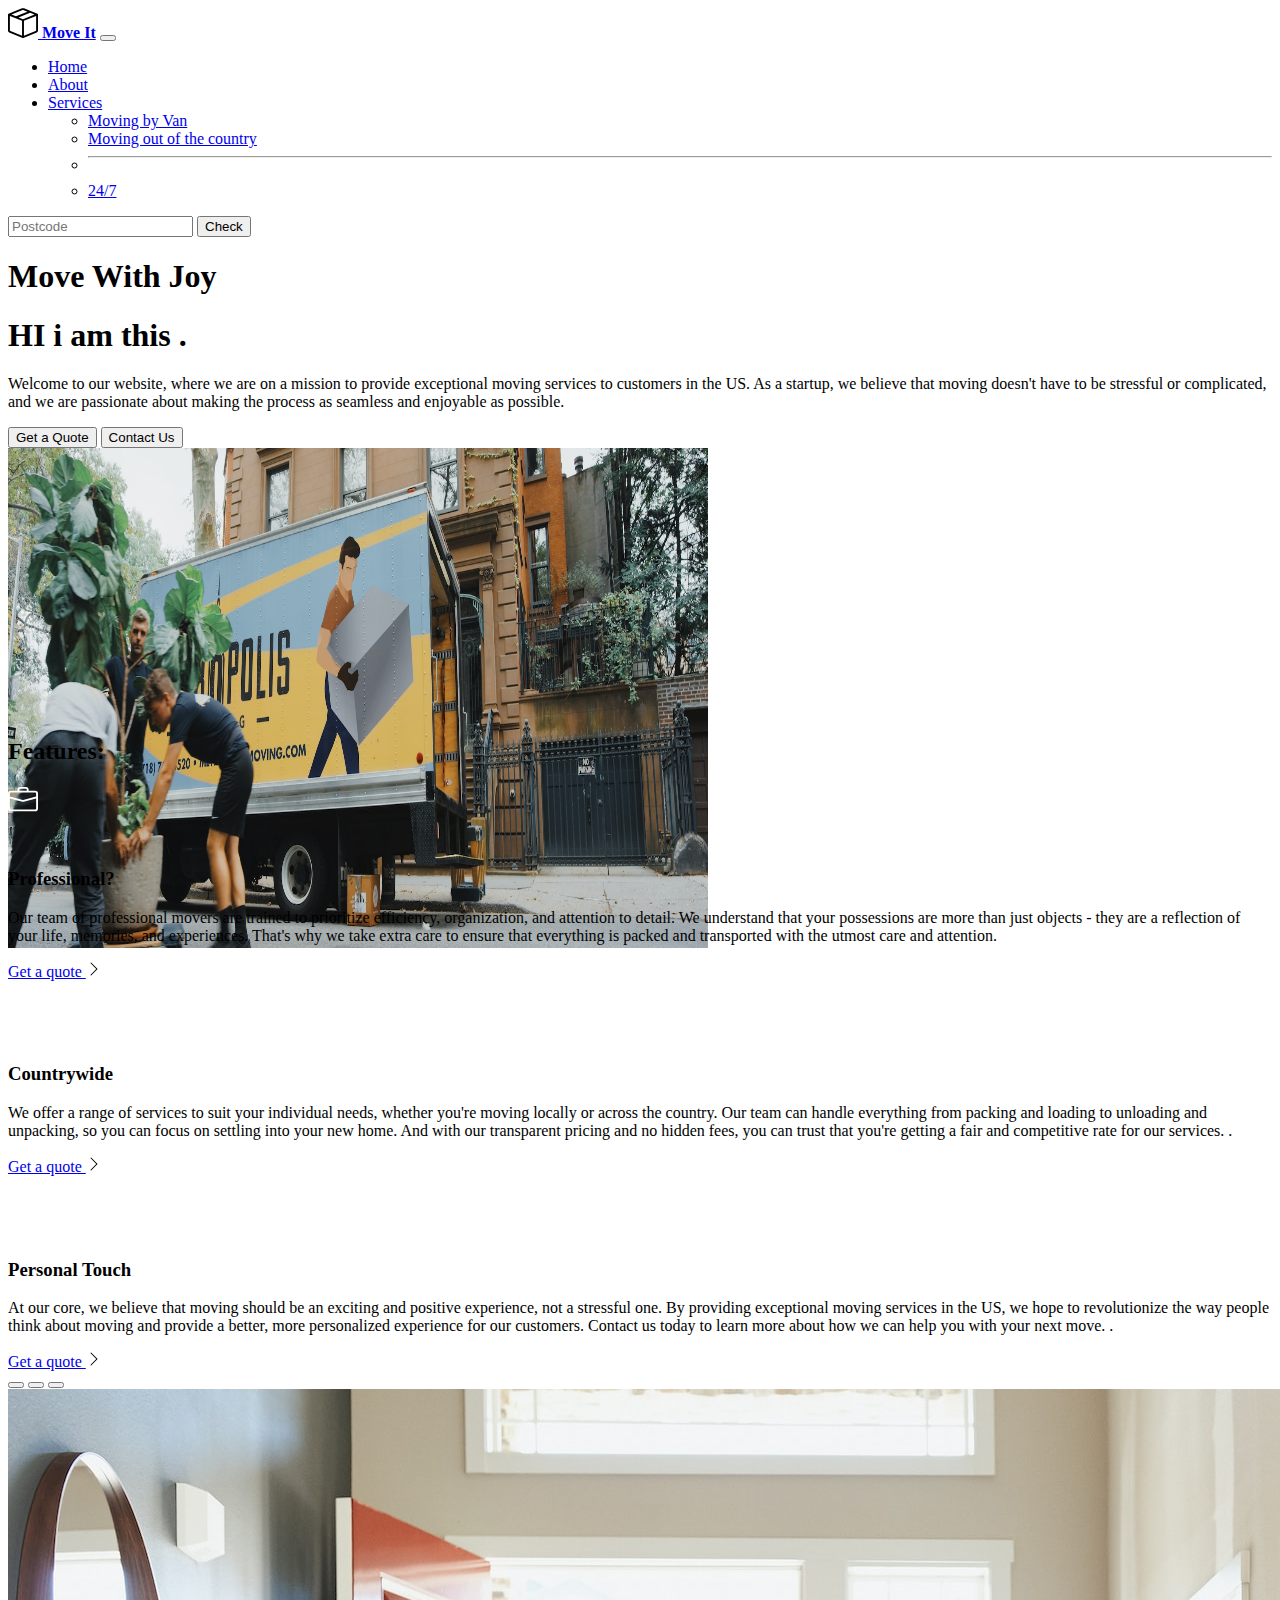
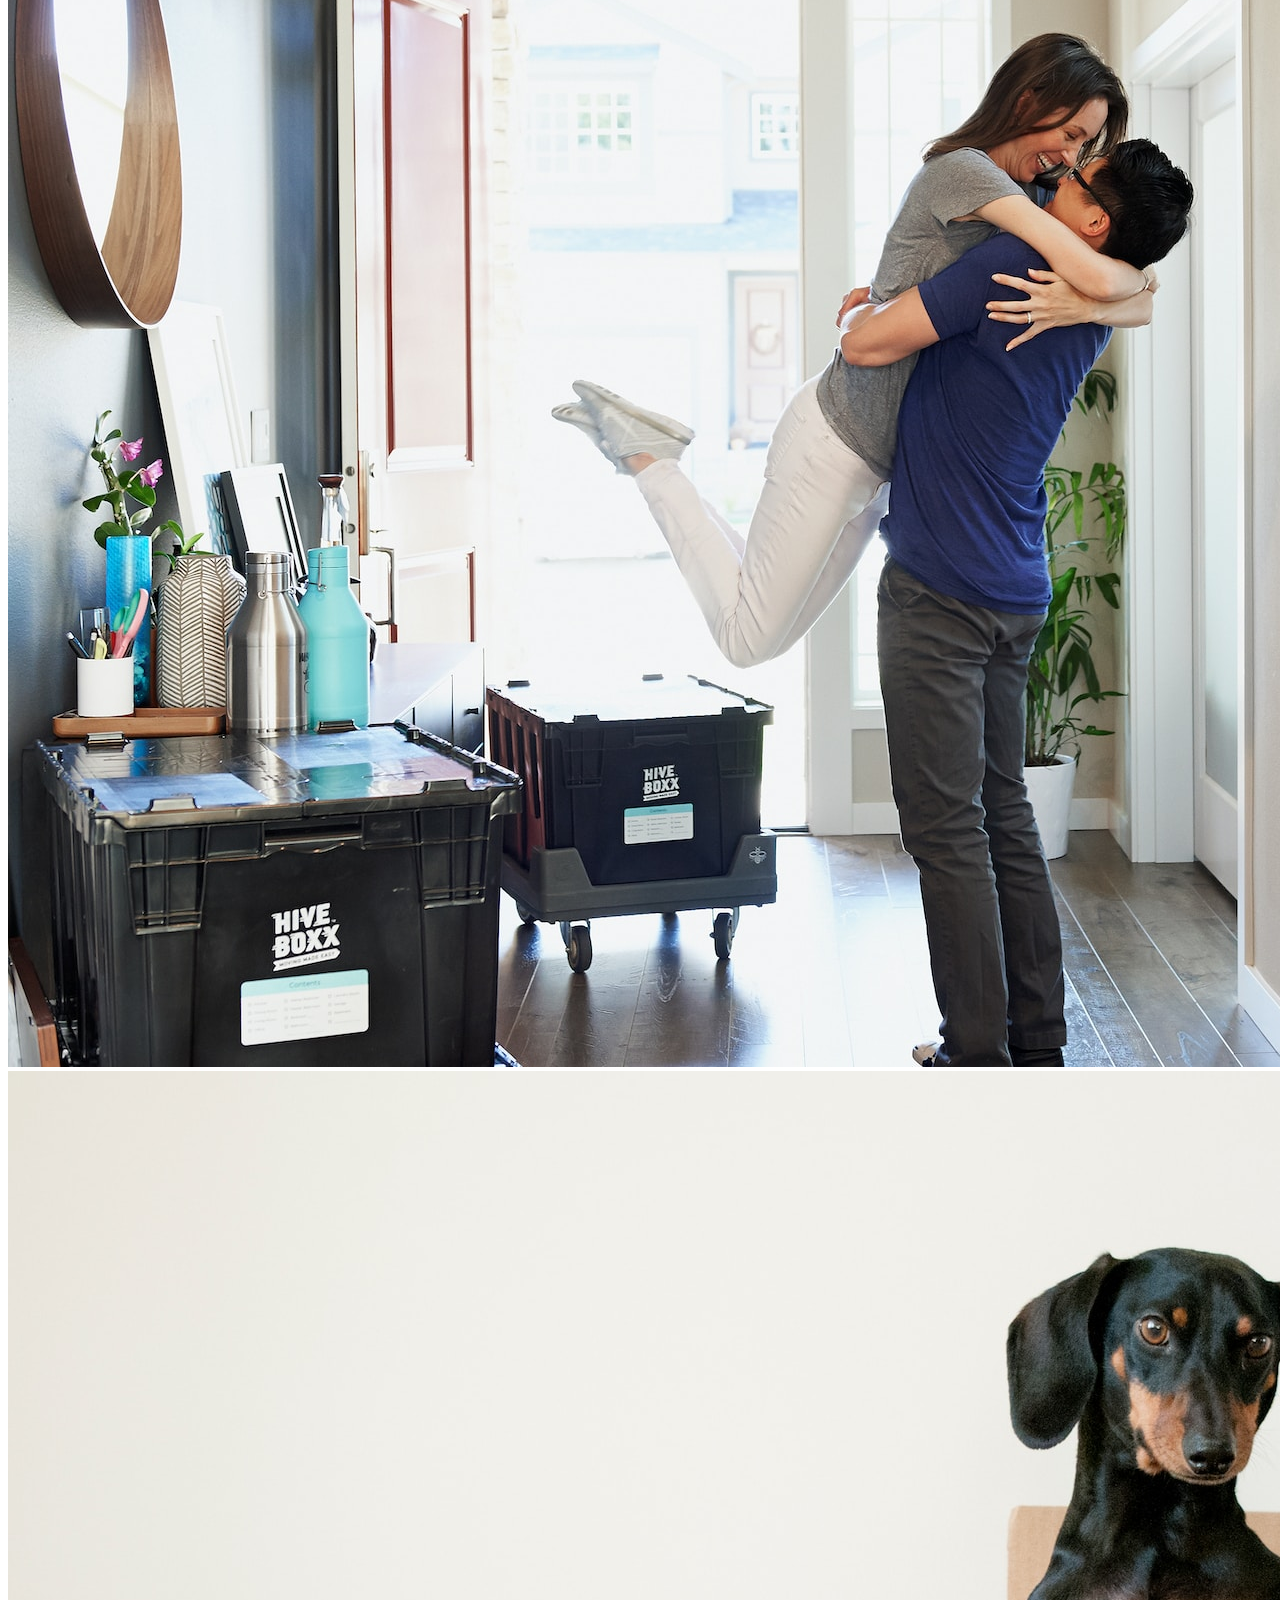
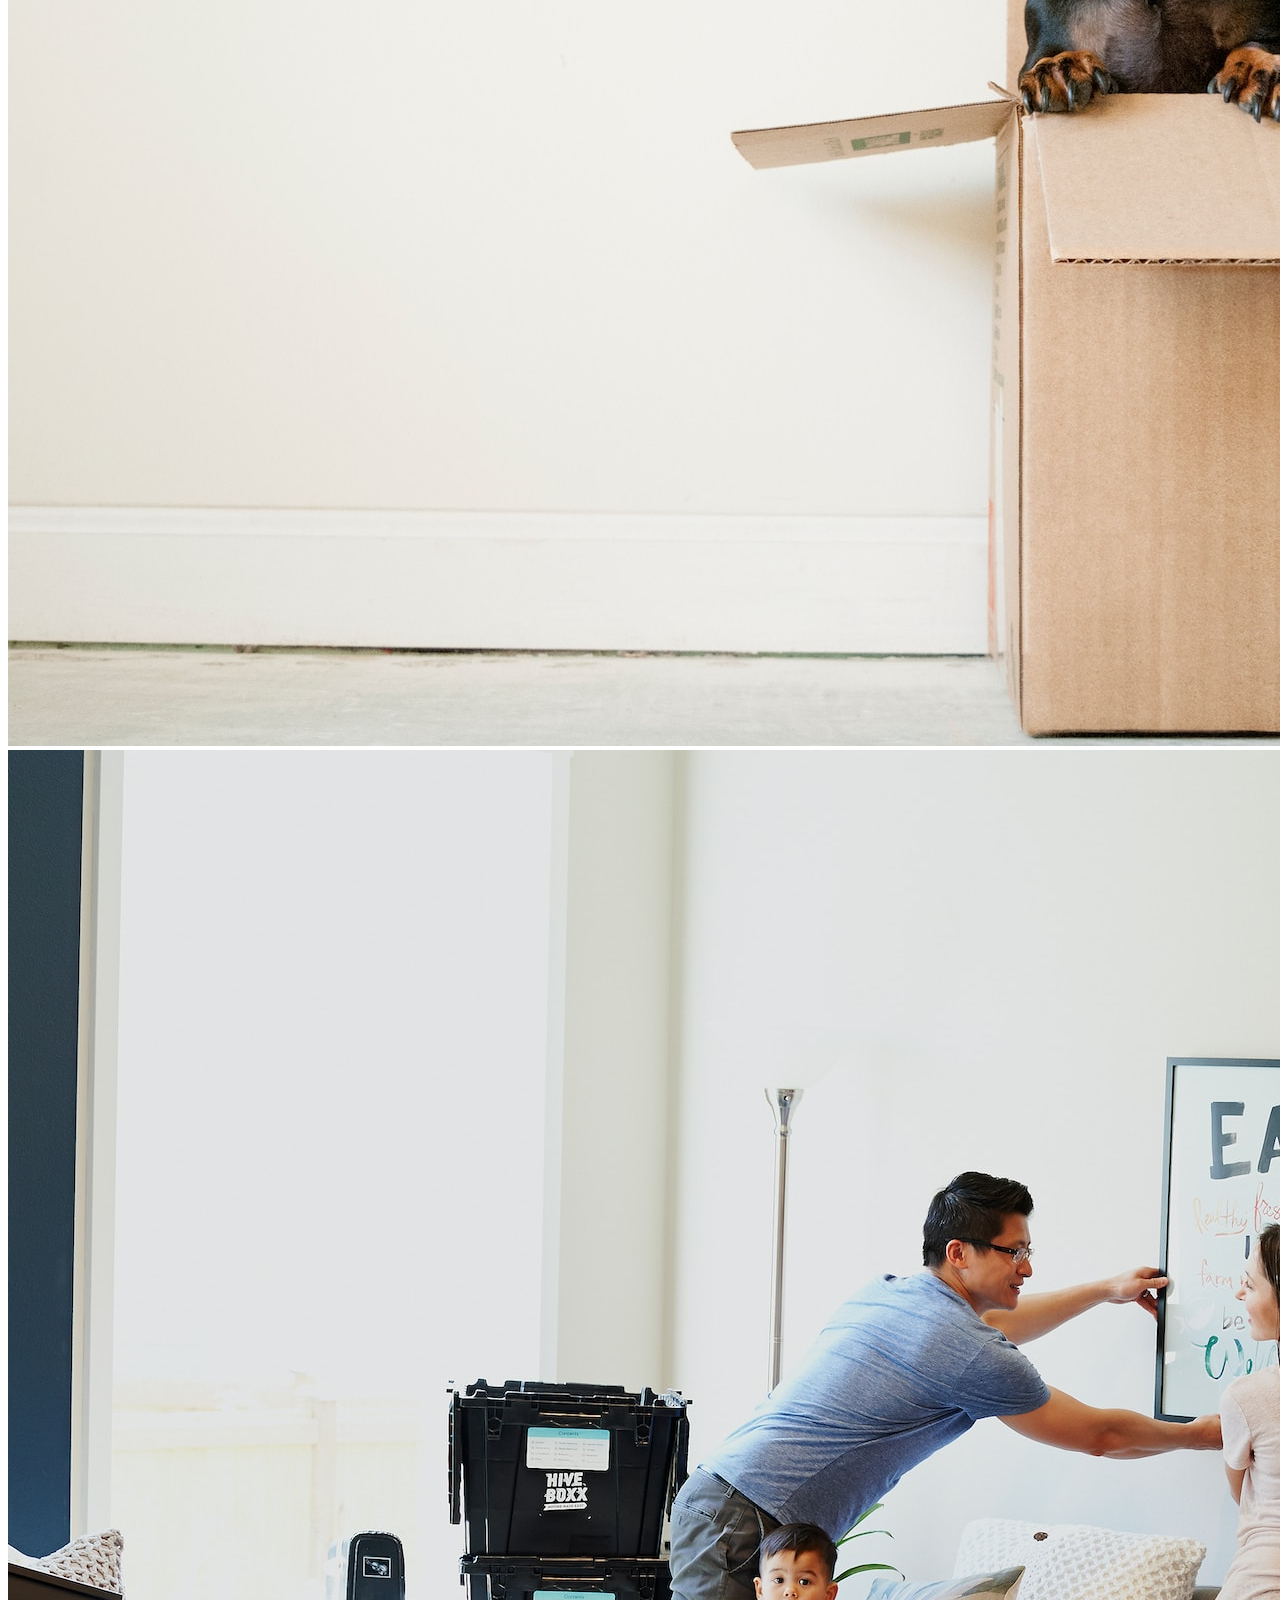
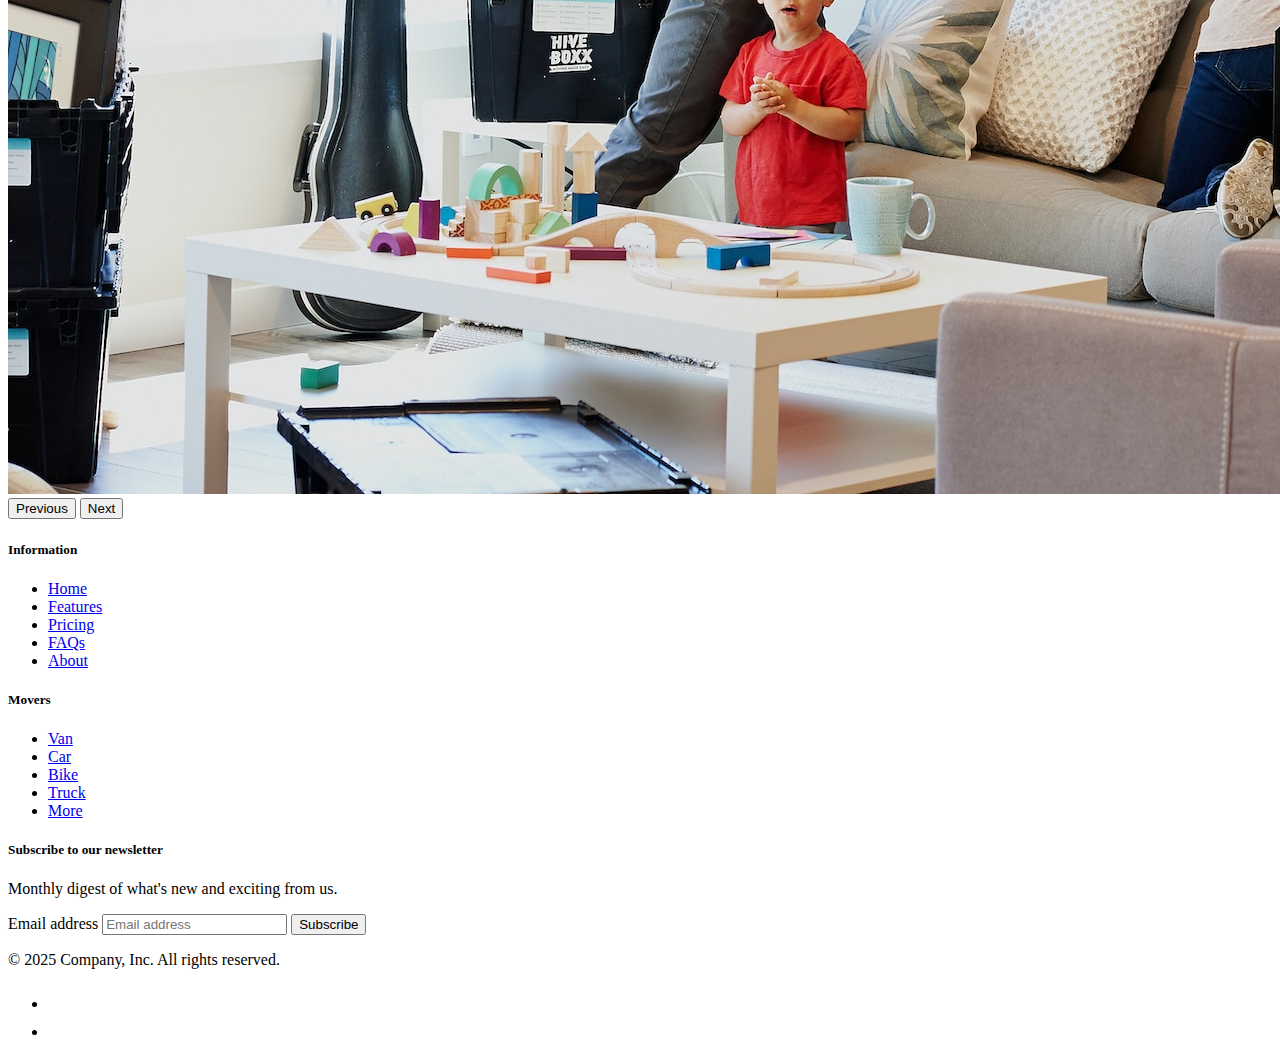
<file: Bootstrap Project/index.html>
<!DOCTYPE html>
<html lang="en">

<head>
  <meta charset="UTF-8">
  <meta name="viewport" content="width=device-width, initial-scale=1.0">
  <title>Bootstrap Components</title>
  <link href="https://cdn.jsdelivr.net/npm/bootstrap@5.3.0-alpha2/dist/css/bootstrap.min.css" rel="stylesheet"
    integrity="sha384-aFq/bzH65dt+w6FI2ooMVUpc+21e0SRygnTpmBvdBgSdnuTN7QbdgL+OapgHtvPp" crossorigin="anonymous">
  <style>
    .navbar-brand{
      font-weight: bolder;
    }
    .feature-icon {
    width: 4rem;
    height: 4rem;
    border-radius: .75rem;
  } 
  </style>
</head>

<body>
  <nav class="navbar navbar-expand-lg bg-body-tertiary">
    <div class="container-fluid">
      <a class="navbar-brand" href="#"><img src="box-seam.svg" height="30" alt="Move It Brand icon" > Move It</a>
      <button class="navbar-toggler" type="button" data-bs-toggle="collapse" data-bs-target="#navbarSupportedContent" aria-controls="navbarSupportedContent" aria-expanded="false" aria-label="Toggle navigation">
        <span class="navbar-toggler-icon"></span>
      </button>
      <div class="collapse navbar-collapse" id="navbarSupportedContent">
        <ul class="navbar-nav me-auto mb-2 mb-lg-0">
          <li class="nav-item">
            <a class="nav-link active" aria-current="page" href="#">Home</a>
          </li>
          <li class="nav-item">
            <a class="nav-link" href="#">About</a>
          </li>
          <li class="nav-item dropdown">
            <a class="nav-link dropdown-toggle" href="#" role="button" data-bs-toggle="dropdown" aria-expanded="false">
              Services
            </a>
            <ul class="dropdown-menu">
              <li><a class="dropdown-item" href="#">Moving by Van</a></li>
              <li><a class="dropdown-item" href="#">Moving out of the country</a></li>
              <li><hr class="dropdown-divider"></li>
              <li><a class="dropdown-item" href="#">24/7</a></li>
            </ul>
          </li>
        </ul>
        <form class="d-flex" role="search">
          <input class="form-control me-2" type="search" placeholder="Postcode" aria-label="Search">
          <button class="btn btn-outline-success" type="submit">Check</button>
        </form>
      </div>
    </div>
  </nav>

  <div class="px-4 pt-5 my-5 text-center border-bottom">
    <h1 class="display-4 fw-bold text-body-emphasis">Move With Joy</h1>
    <h1>HI  i am this .</h1>
    <div class="col-lg-6 mx-auto">
      <p class="lead mb-4">Welcome to our website, where we are on a mission to provide exceptional moving services to
        customers in the US. As a
        startup, we believe that moving doesn't have to be stressful or complicated, and we are passionate about making
        the
        process as seamless and enjoyable as possible.
      </p>
      <div class="d-grid gap-2 d-sm-flex justify-content-sm-center mb-5">
        <button type="button" class="btn btn-primary btn-lg px-4 me-sm-3">Get a Quote</button>
        <button type="button" class="btn btn-outline-secondary btn-lg px-4">Contact Us</button>
      </div>
    </div>
    <div class="overflow-hidden" style="max-height: 30vh;">
      <div class="container px-5">
        <img src="moving-van.jpg" class="img-fluid border rounded-3 shadow-lg mb-4" alt="Example image" width="700"
          height="500" loading="lazy">
      </div>
    </div>
  </div>

  <div class="container px-4 py-5" id="featured-3">
    <h2 class="pb-2 border-bottom">Features:</h2>
    <div class="row g-4 py-5 row-cols-1 row-cols-lg-3">
      <div class="feature col">
        <div class="feature-icon d-inline-flex align-items-center justify-content-center text-bg-primary bg-gradient fs-2 mb-3">
          <img src="briefcase.svg" alt = "briefcase" height="30">
        </div>
        <h3 class="fs-2 text-body-emphasis">Professional?</h3>
        <p>Our team of professional movers are trained to prioritize efficiency, organization, and attention to detail. We understand that your possessions are more than just objects - they are a reflection of your life, memories, and experiences. That's why we take extra care to ensure that everything is packed and transported with the utmost care and attention.</p>
        <a href="#" class="icon-link">
          Get a quote
          <img src="chevron-right.svg" alt="chevron-right" >
        </a>
      </div>
      <div class="feature col">
        <div class="feature-icon d-inline-flex align-items-center justify-content-center text-bg-primary bg-gradient fs-2 mb-3">
          <img src="bus-front.svg" alt="bus-front" height="30">
        </div>
        <h3 class="fs-2 text-body-emphasis">Countrywide</h3>
        <p>We offer a range of services to suit your individual needs, whether you're moving locally or across the country. Our team can handle everything from packing and loading to unloading and unpacking, so you can focus on settling into your new home. And with our transparent pricing and no hidden fees, you can trust that you're getting a fair and competitive rate for our services.
          .</p>
        <a href="#" class="icon-link">
          Get a quote
          <img src="chevron-right.svg" alt="chevron-right" >
        </a>
      </div>
      <div class="feature col">
        <div class="feature-icon d-inline-flex align-items-center justify-content-center text-bg-primary bg-gradient fs-2 mb-3">
        <img src="chat-square-heart.svg" alt="chat-square-heart" height="30">
        </div>
        <h3 class="fs-2 text-body-emphasis">Personal Touch</h3>
        <p>At our core, we believe that moving should be an exciting and positive experience, not a stressful one. By providing exceptional moving services in the US, we hope to revolutionize the way people think about moving and provide a better, more personalized experience for our customers. Contact us today to learn more about how we can help you with your next move.
          .</p>
        <a href="#" class="icon-link">
          Get a quote
          <img src="chevron-right.svg" alt="chevron-right" >
        </a>
      </div>
    </div>
  </div>
  <div class="container">
    <div id="carouselExampleIndicators" class="carousel slide">
      <div class="carousel-indicators">
        <button type="button" data-bs-target="#carouselExampleIndicators" data-bs-slide-to="0" class="active" aria-current="true" aria-label="Slide 1"></button>
        <button type="button" data-bs-target="#carouselExampleIndicators" data-bs-slide-to="1" aria-label="Slide 2"></button>
        <button type="button" data-bs-target="#carouselExampleIndicators" data-bs-slide-to="2" aria-label="Slide 3"></button>
      </div>
      <div class="carousel-inner">
        <div class="carousel-item active">
          <img src="couple.jpg" class="d-block w-100" alt="couple image">
        </div>
        <div class="carousel-item">
          <img src="dog.jpg" class="d-block w-100" alt="dog image">
        </div>
        <div class="carousel-item">
          <img src="family.jpg" class="d-block w-100" alt="family image">
        </div>
      </div>
      <button class="carousel-control-prev" type="button" data-bs-target="#carouselExampleIndicators" data-bs-slide="prev">
        <span class="carousel-control-prev-icon" aria-hidden="true"></span>
        <span class="visually-hidden">Previous</span>
      </button>
      <button class="carousel-control-next" type="button" data-bs-target="#carouselExampleIndicators" data-bs-slide="next">
        <span class="carousel-control-next-icon" aria-hidden="true"></span>
        <span class="visually-hidden">Next</span>
      </button>
    </div>
  </div>
<div class="container">
  <footer class="py-5">
    <div class="row">
      <div class="col-6 col-md-2 mb-3">
        <h5>Information</h5>
        <ul class="nav flex-column">
          <li class="nav-item mb-2"><a href="#" class="nav-link p-0 text-body-secondary">Home</a></li>
          <li class="nav-item mb-2"><a href="#" class="nav-link p-0 text-body-secondary">Features</a></li>
          <li class="nav-item mb-2"><a href="#" class="nav-link p-0 text-body-secondary">Pricing</a></li>
          <li class="nav-item mb-2"><a href="#" class="nav-link p-0 text-body-secondary">FAQs</a></li>
          <li class="nav-item mb-2"><a href="#" class="nav-link p-0 text-body-secondary">About</a></li>
        </ul>
      </div>

      <div class="col-6 col-md-2 mb-3">
        <h5>Movers</h5>
        <ul class="nav flex-column">
          <li class="nav-item mb-2"><a href="#" class="nav-link p-0 text-body-secondary">Van</a></li>
          <li class="nav-item mb-2"><a href="#" class="nav-link p-0 text-body-secondary">Car</a></li>
          <li class="nav-item mb-2"><a href="#" class="nav-link p-0 text-body-secondary">Bike</a></li>
          <li class="nav-item mb-2"><a href="#" class="nav-link p-0 text-body-secondary">Truck</a></li>
          <li class="nav-item mb-2"><a href="#" class="nav-link p-0 text-body-secondary">More</a></li>
        </ul>
      </div>

      <div class="col-md-5 offset-md-1 mb-3">
        <form>
          <h5>Subscribe to our newsletter</h5>
          <p>Monthly digest of what's new and exciting from us.</p>
          <div class="d-flex flex-column flex-sm-row w-100 gap-2">
            <label for="newsletter1" class="visually-hidden">Email address</label>
            <input id="newsletter1" type="email" class="form-control" placeholder="Email address">
            <button class="btn btn-primary" type="button">Subscribe</button>
          </div>
        </form>
      </div>
    </div>

    <div class="d-flex flex-column flex-sm-row justify-content-between py-4 my-4 border-top">
      <p>© 2025 Company, Inc. All rights reserved.</p>
      <ul class="list-unstyled d-flex">
        <li class="ms-3"><a class="link-body-emphasis" href="#" aria-label="Instagram"><svg class="bi" width="24" height="24"><use xlink:href="#instagram"></use></svg></a></li>
        <li class="ms-3"><a class="link-body-emphasis" href="#" aria-label="Facebook"><svg class="bi" width="24" height="24" aria-hidden="true"><use xlink:href="#facebook"></use></svg></a></li>
      </ul>
    </div>
  </footer>
</div>
  <script src="https://cdn.jsdelivr.net/npm/bootstrap@5.3.5/dist/js/bootstrap.bundle.min.js" integrity="sha384-k6d4wzSIapyDyv1kpU366/PK5hCdSbCRGRCMv+eplOQJWyd1fbcAu9OCUj5zNLiq" 
  crossorigin="anonymous"></script>
</body>

</html>
</file>
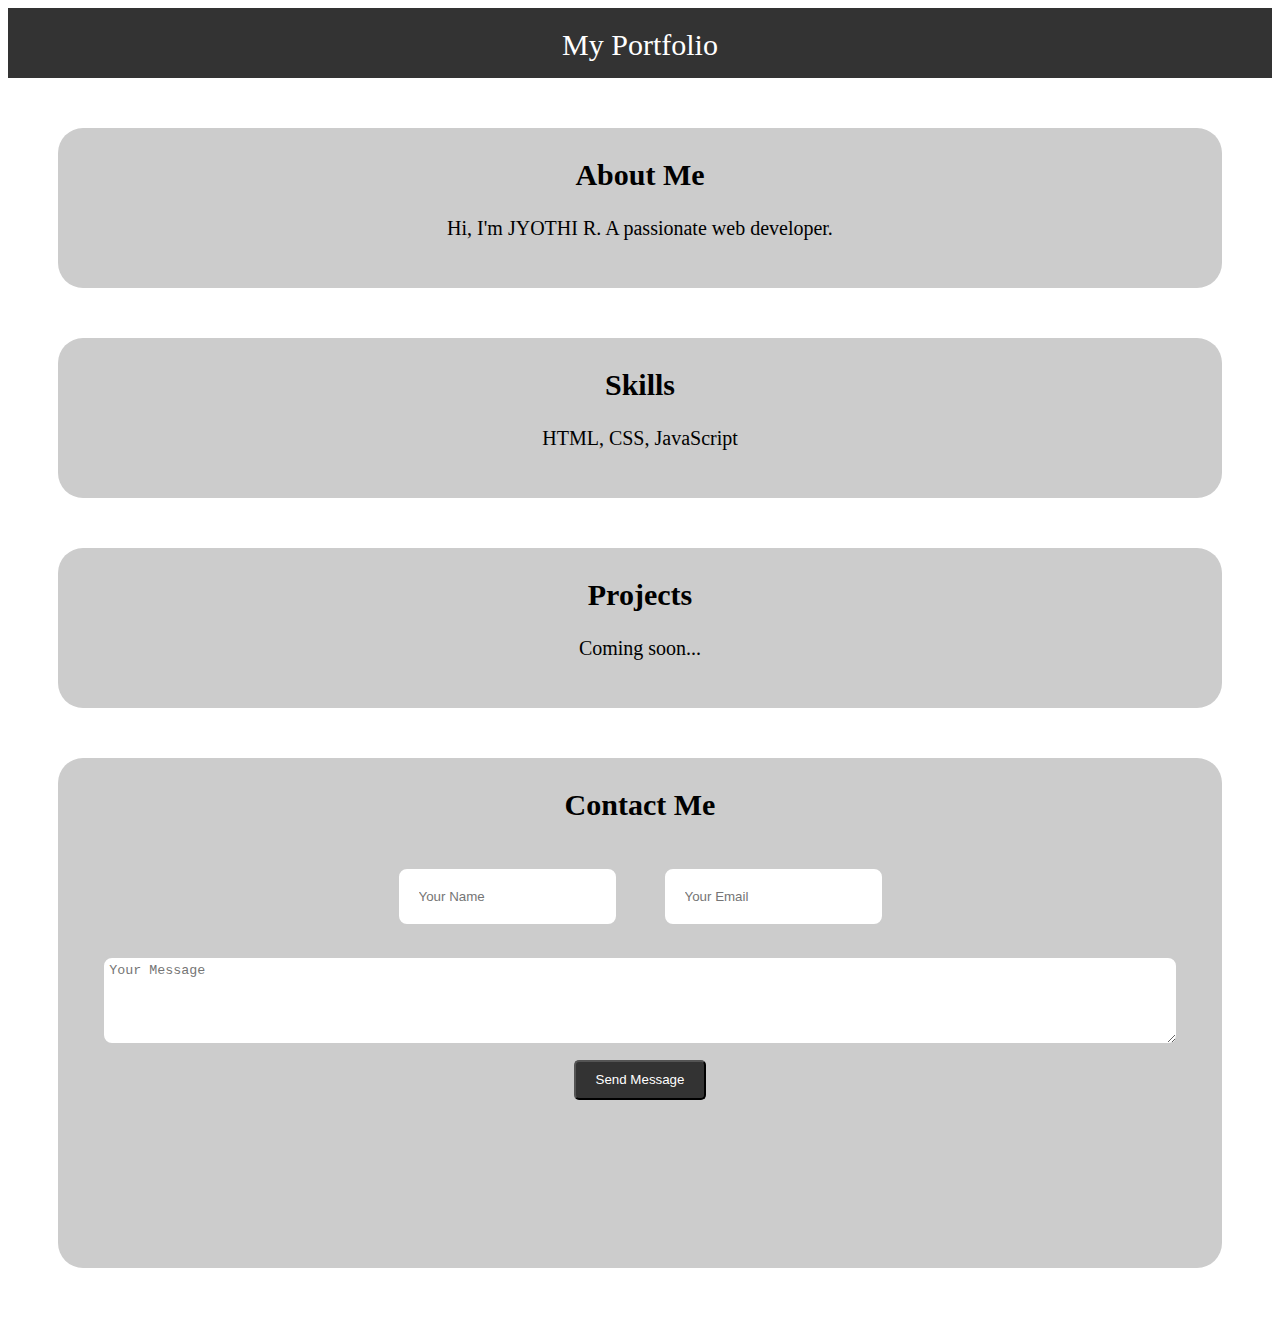
<file: MyProtfolio/index.html>
<!DOCTYPE html>
<html lang="en-US">

<head>
    <meta charset="UTF-8">
    <meta name="viewport" content="width=device-width, initial-scale=1.0">
    <title>MyProtfolio</title>
    <link rel="stylesheet" href="./style.css">
</head>
    <body>
        <header>
            My Portfolio
        </header>
        <div class="container">
            <div class="section">
                <h2>About Me</h2>
                <p>Hi, I'm JYOTHI R. A passionate web developer.</p>
            </div>
            <div class="section">
                <h2>Skills</h2>
                <p>HTML, CSS, JavaScript</p>
            </div>
            <div class="section">
                <h2>Projects</h2>
                <p>Coming soon...</p>
            </div>
            <div class="section contact-form">
                <h2>Contact Me</h2>
                <form>
                    <input type="text" placeholder="Your Name" required>
                    <input type="email" placeholder="Your Email" required>
                    <textarea placeholder="Your Message" rows="5" required></textarea>
                    <button type="submit">Send Message</button>
                </form>
            </div>
        </div>
    </body>
</html>
</file>
<file: MyProtfolio/style.css>
header{
    background-color: #333;
    font-size: 30px;
    height: 30px;
    color: white;
    text-align: center;
    padding: 20px;
}
.container div{
    background-color: #ccc;
    padding: 0px;
    margin: 50px 50px ;
    height: 150px;
    text-align: center;
    font-size: 20px;
    border-radius: 25px;
    padding: 5px
}
.container .contact-form{
    height: 500px;

}
.contact-form input{
    height: 70%;
    padding: 20px;
    margin: 20px 20px;
    border: 2px solid #ccc;
    border-radius: 10px;  
}
.contact-form textarea{
    width: 92%;
    padding: 5px;
    margin: 10px 0px;
    border: 2px solid #ccc;
    border-radius: 10px;
    height: 80%;
}
.contact-form button{
    background: #333;
    color: white;
    padding: 10px 20px;
    height: 40px;
    border-radius: 5px;
    cursor: pointer;
}
</file>
